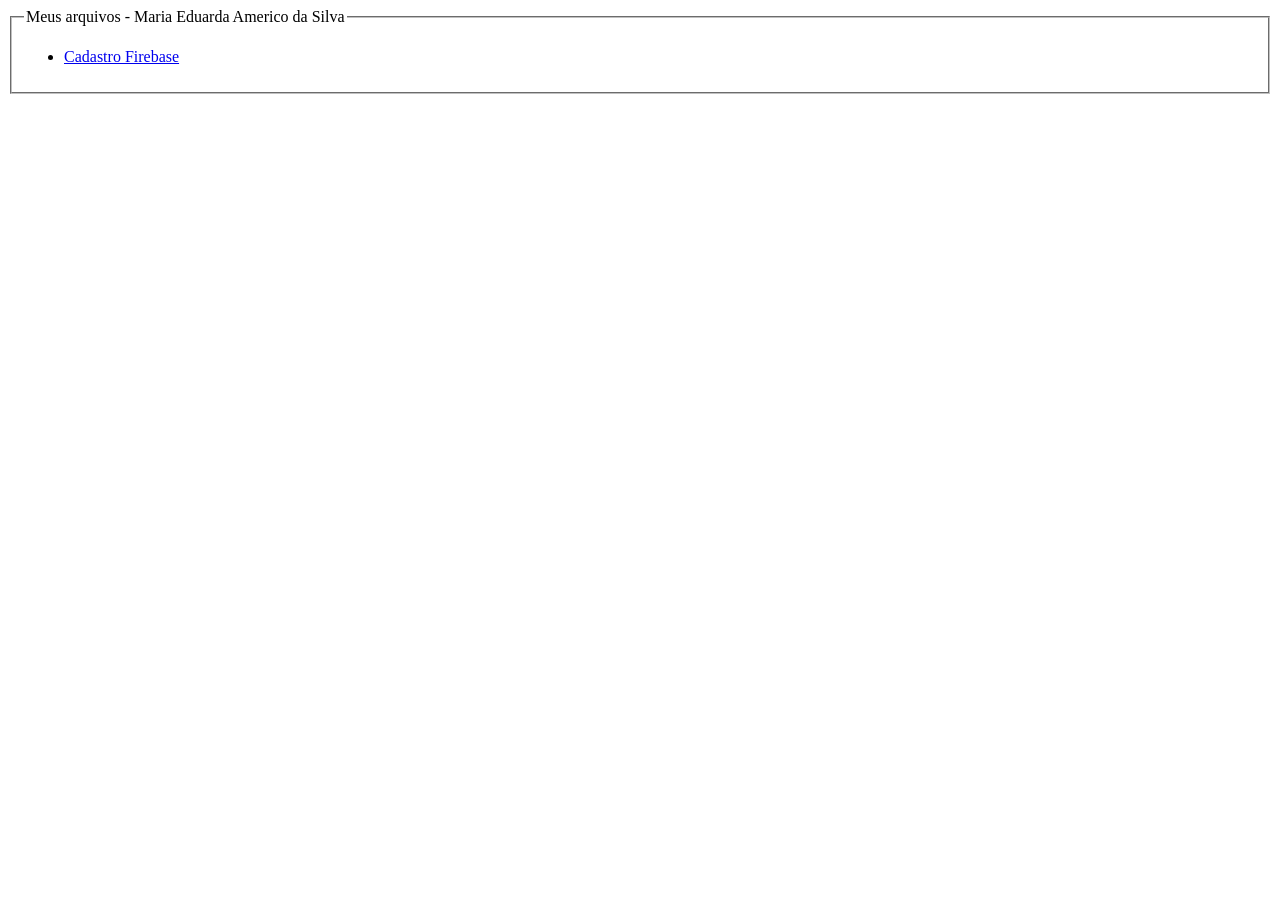
<file: index.html>
<!DOCTYPE html>
<html lang="pt-br">
<head>
    <meta charset="UTF-8">
    <meta name="viewport" content="width=device-width, initial-scale=1.0">
    <title>HOME</title>
     <link rel="stylesheet" type="text/css" href="css/index.css">
    <script src="jquery/jquery.js"></script>
    <script>
        $(document).ready(function(){
            alert("funcionou!")
        });
    </script>
</head>
<body>
    <fieldset>
        <legend>
            Meus arquivos - Maria Eduarda Americo da Silva
        </legend>
        <ul>
            <li>
                <a href="cadastro.html"> Cadastro Firebase</a>
            </li>
        </ul>   
    </fieldset>
</body>
</html>
</file>
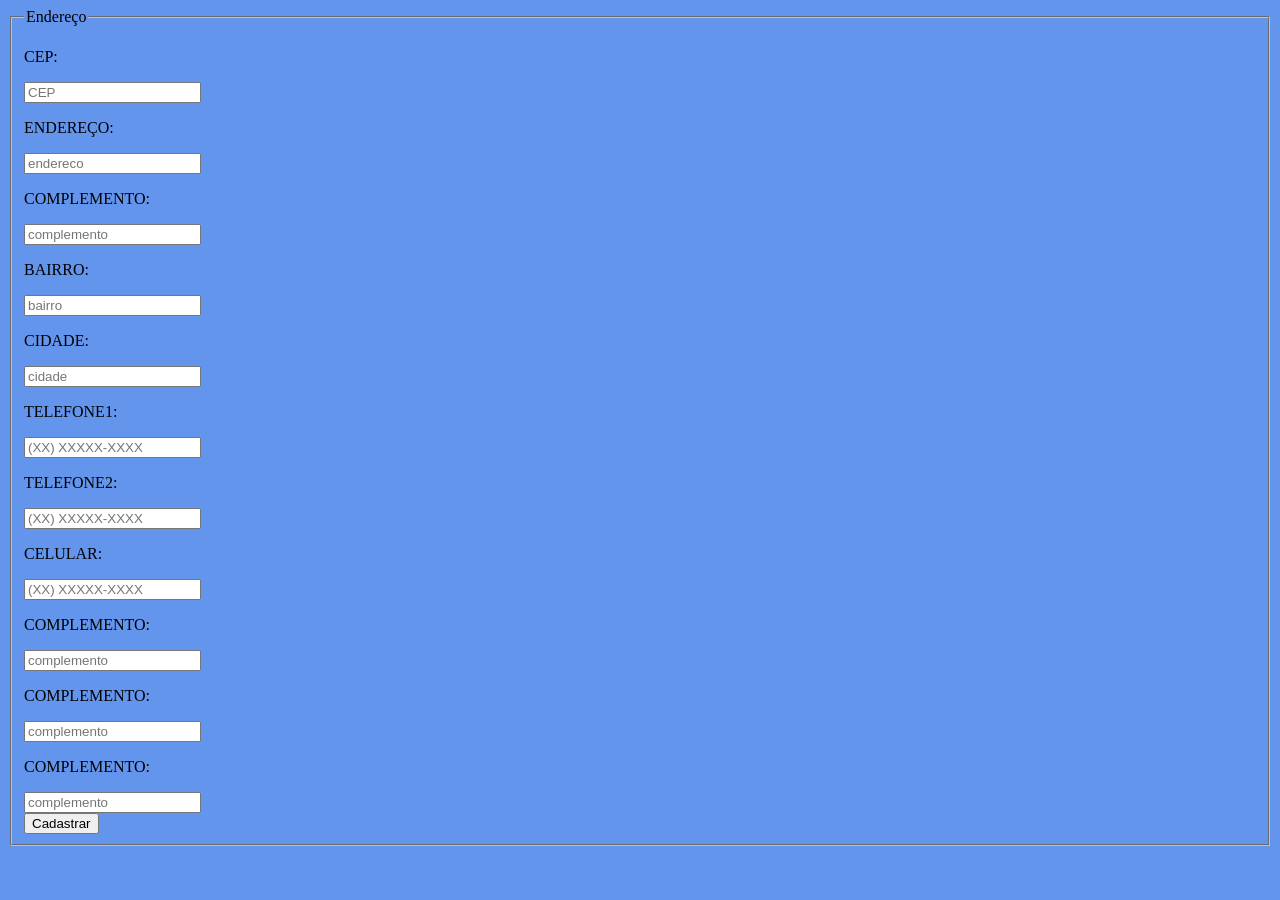
<file: endereço.html>
<!DOCTYPE html>
<html lang="pt-br">
<head>
    <meta charset="UTF-8">
    <meta name="viewport" content="width=device-width, initial-scale=1.0">
    <title>Endereço</title>
    <link rel="stylesheet" href="css/endereco.css">
</head>
<body>
      <form id="formulario">
                <fieldset>
                    <legend>Endereço</legend>
                    <p class="texto">CEP:</p> <input type="text" id="cep" class="campo" placeholder="CEP" minlength="10" maxlength="20" id="nome" class="nome" name="nome" required><br>
                    <p class="texto">ENDEREÇO:</p> <input type="text" id="endereco" class="campo" placeholder="endereco" minlength="10" maxlength="20" id="nome" class="nome" name="nome" required><br>
                    <p class="texto">COMPLEMENTO:</p> <input type="text" id="complemento" class="campo" placeholder="complemento" minlength="10" maxlength="20" id="nome" class="nome" name="nome" required><br>
                    <p class="texto">BAIRRO:</p> <input type="text" id="bairro" class="campo" placeholder="bairro" minlength="10" maxlength="20" id="nome" class="nome" name="nome" required><br>
                    <p class="texto">CIDADE:</p> <input type="text" id="cidade" class="campo" placeholder="cidade" minlength="10" maxlength="20" id="nome" class="nome" name="nome" required><br>
                    <p class="texto">TELEFONE1:</p> <input type="tel" id="telefone1" class="campo" placeholder="(XX) XXXXX-XXXX" minlength="10" maxlength="20" id="nome" class="nome" name="nome" required><br>
                    <p class="texto">TELEFONE2:</p> <input type="tel" id="telefone2" class="campo" placeholder="(XX) XXXXX-XXXX" minlength="10" maxlength="20" id="nome" class="nome" name="nome" required><br>
                    <p class="texto">CELULAR:</p> <input type="tel" id="celular" class="campo" placeholder="(XX) XXXXX-XXXX" minlength="10" maxlength="20" id="nome" class="nome" name="nome" required><br>
                    <p class="texto">COMPLEMENTO:</p> <input type="text" id="complemento" class="campo" placeholder="complemento" minlength="10" maxlength="20" id="nome" class="nome" name="nome" required><br>
                    <p class="texto">COMPLEMENTO:</p> <input type="text" id="complemento" class="campo" placeholder="complemento" minlength="10" maxlength="20" id="nome" class="nome" name="nome" required><br>           
                    <p class="texto">COMPLEMENTO:</p> <input type="text" id="complemento" class="campo" placeholder="complemento" minlength="10" maxlength="20" id="nome" class="nome" name="nome" required><br>
                    <input type="submit" value="Cadastrar">
                </fieldset>
          </form>
    
</body>
</html>
</file>
<file: css/index.css>

</file>
<file: css/endereco.css>
.campo{

}
body{
    background-color:  #6495ED;
}
</file>
